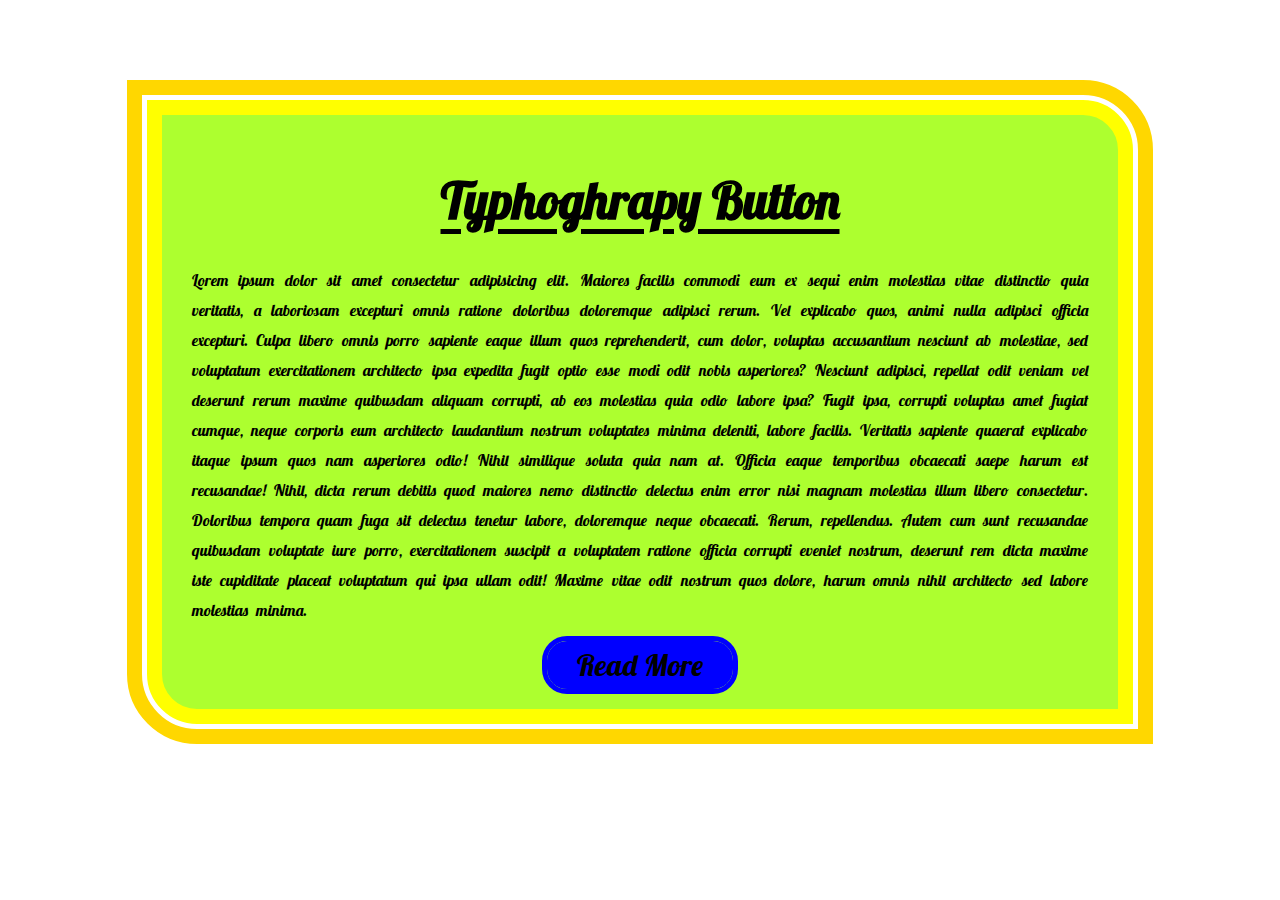
<file: index.html>
<!DOCTYPE html>
<html lang="en">
<head>
    <meta charset="UTF-8">
    <meta http-equiv="X-UA-Compatible" content="IE=edge">
    <meta name="viewport" content="width=device-width, initial-scale=1.0">
    <title>Card</title>
    <link rel="shortcut icon" href="https://img.icons8.com/doodle/48/null/bank-cards.png" type="image/x-icon">
    <!-- custon css link -->
    <link rel="stylesheet" href="style.css">
    <!-- google font link -->
    <link rel="preconnect" href="https://fonts.googleapis.com">
    <link rel="preconnect" href="https://fonts.gstatic.com" crossorigin>
    <link href="https://fonts.googleapis.com/css2?family=IBM+Plex+Mono&family=IBM+Plex+Sans:wght@100;400;700&family=Lobster&display=swap" rel="stylesheet">

</head>
<body>
    <div class="container">
       <h1>Typhoghrapy Button</h1>
       <p>Lorem ipsum dolor sit amet consectetur adipisicing elit. Maiores facilis commodi eum ex sequi enim molestias vitae distinctio quia veritatis, a laboriosam excepturi omnis ratione doloribus doloremque adipisci rerum. Vel explicabo quos, animi nulla adipisci officia excepturi. Culpa libero omnis porro sapiente eaque illum quos reprehenderit, cum dolor, voluptas accusantium nesciunt ab molestiae, sed voluptatum exercitationem architecto ipsa expedita fugit optio esse modi odit nobis asperiores? Nesciunt adipisci, repellat odit veniam vel deserunt rerum maxime quibusdam aliquam corrupti, ab eos molestias quia odio labore ipsa? Fugit ipsa, corrupti voluptas amet fugiat cumque, neque corporis eum architecto laudantium nostrum voluptates minima deleniti, labore facilis. Veritatis sapiente quaerat explicabo itaque ipsum quos nam asperiores odio! Nihil similique soluta quia nam at. Officia eaque temporibus obcaecati saepe harum est recusandae! Nihil, dicta rerum debitis quod maiores nemo distinctio delectus enim error nisi magnam molestias illum libero consectetur. Doloribus tempora quam fuga sit delectus tenetur labore, doloremque neque obcaecati. Rerum, repellendus. Autem cum sunt recusandae quibusdam voluptate iure porro, exercitationem suscipit a voluptatem ratione officia corrupti eveniet nostrum, deserunt rem dicta maxime iste cupiditate placeat voluptatum qui ipsa ullam odit! Maxime vitae odit nostrum quos dolore, harum omnis nihil architecto sed labore molestias minima.</p>
       <div class="btn">
            <a href="#">Read More</a>
       </div>
    </div>
</body>
</html>
</file>
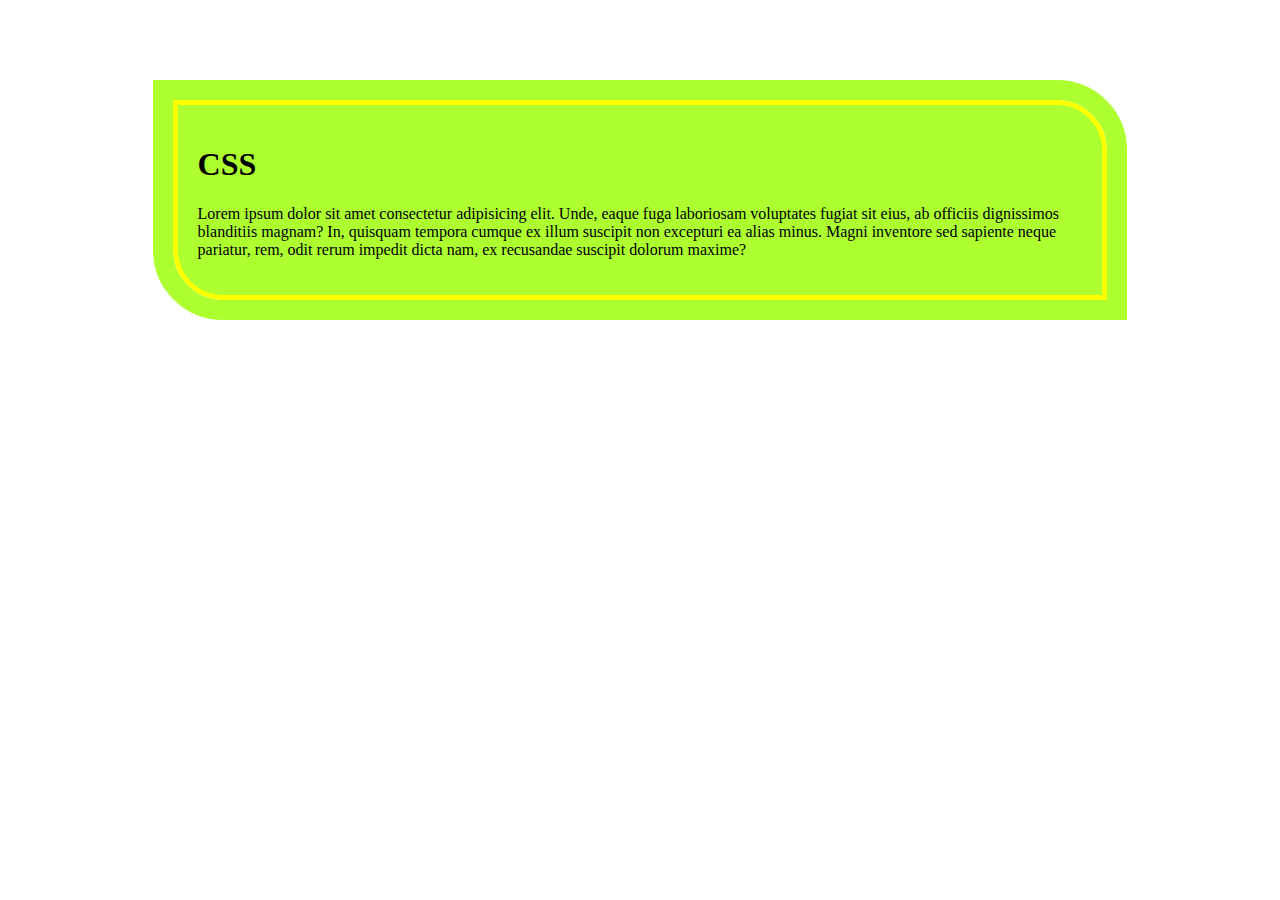
<file: basic.html>
<!DOCTYPE html>
<html lang="en">
<head>
    <meta charset="UTF-8">
    <meta http-equiv="X-UA-Compatible" content="IE=edge">
    <meta name="viewport" content="width=device-width, initial-scale=1.0">
    <title>button</title>
    <style>
        .container{
            background-color: greenyellow;
            width: 70%;
            margin: 100px auto;
            padding: 20px;
            border: 5px solid yellow;
            border-radius: 00px 50px 00px 50px;
            outline: 20px solid greenyellow;
            outline-offset: 0px;
        }
    </style>
</head>
<body>
    

    <div class="container">
        <h1>CSS</h1>
        <p>Lorem ipsum dolor sit amet consectetur adipisicing elit. Unde, eaque fuga laboriosam voluptates fugiat sit eius, ab officiis dignissimos blanditiis magnam? In, quisquam tempora cumque ex illum suscipit non excepturi ea alias minus. Magni inventore sed sapiente neque pariatur, rem, odit rerum impedit dicta nam, ex recusandae suscipit dolorum maxime?</p>
    </div>
























</body>
</html>
</file>
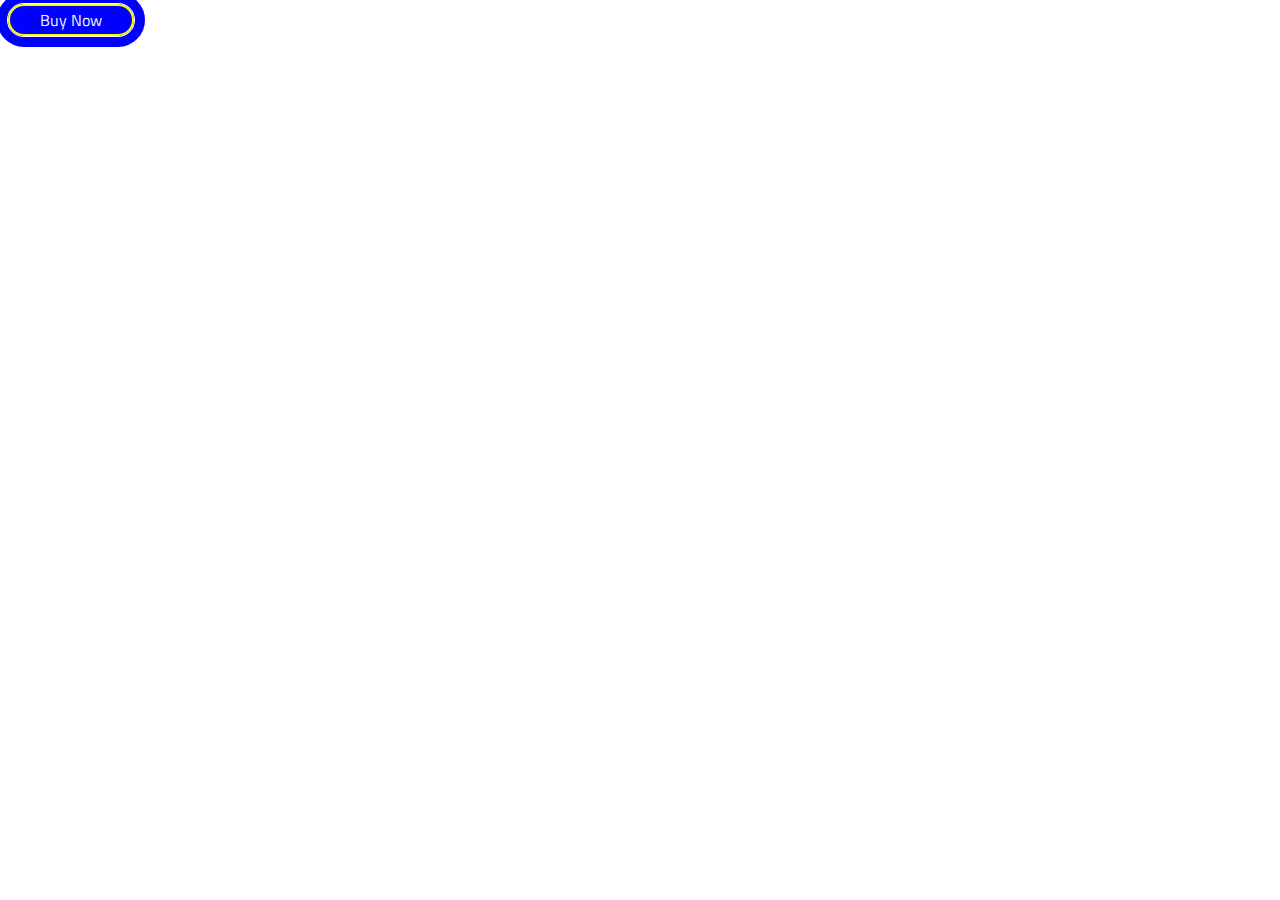
<file: btn.html>
<!DOCTYPE html>
<html lang="en">
<head>
    <meta charset="UTF-8">
    <meta http-equiv="X-UA-Compatible" content="IE=edge">
    <meta name="viewport" content="width=device-width, initial-scale=1.0">
    <title>button</title>
    <!-- google font link -->
    <link rel="stylesheet" href="btn.css">
    <link rel="preconnect" href="https://fonts.googleapis.com">
    <link rel="preconnect" href="https://fonts.gstatic.com" crossorigin>
    <link href="https://fonts.googleapis.com/css2?family=IBM+Plex+Mono&family=IBM+Plex+Sans:wght@100;400;700&family=Roboto+Slab:wght@100;300;400;900&family=Titillium+Web:ital,wght@0,200;0,300;0,400;0,600;0,700;0,900;1,200;1,300;1,400;1,600;1,700&display=swap" rel="stylesheet">

</head>
<body>
    <a href="">Buy Now</a>
</body>
</html>
</file>
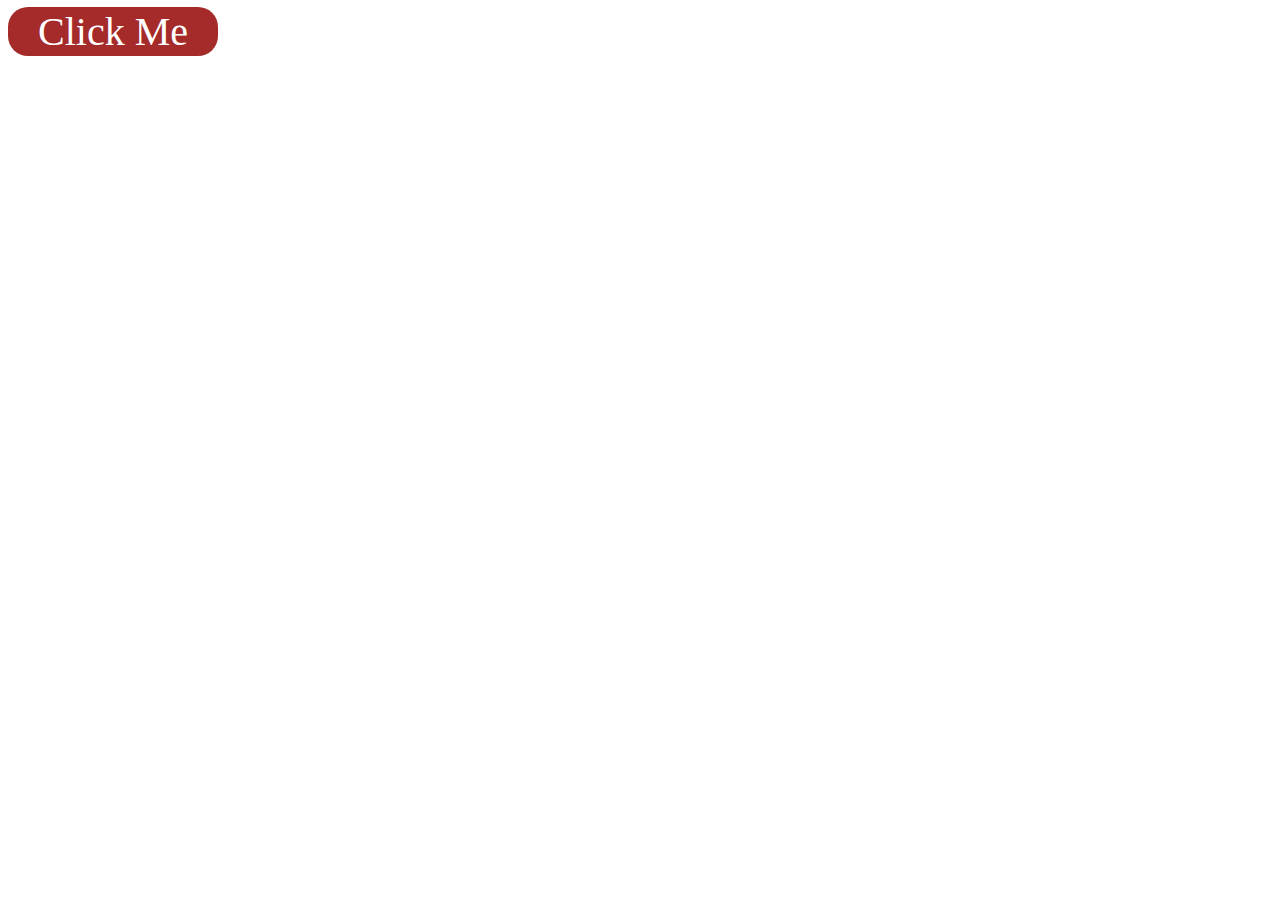
<file: link.html>
<!DOCTYPE html>
<html lang="en">
<head>
    <meta charset="UTF-8">
    <meta http-equiv="X-UA-Compatible" content="IE=edge">
    <meta name="viewport" content="width=device-width, initial-scale=1.0">
    <title>button</title>

    <style>
        a:link,
        a:visited{
            text-decoration: none;
            background-color: brown;
            color: white;
            padding: 2px 30px;
            font-size: 40px;
            border-radius: 20px;
        }

        a:hover{
            background-color: blueviolet;
        }

    </style>

</head>
<body>

    <a href="#">Click Me</a>
    
</body>
</html>
</file>
<file: style.css>
body{
    font-family: 'IBM Plex Mono', monospace;
    font-family: 'IBM Plex Sans', sans-serif;
    font-family: 'Lobster', cursive;
    margin: 0;
    padding: 0;
    scroll-behavior: smooth;
}
.container{
    background-color: greenyellow;
    color: black;
    padding: 20px 30px;
    width: 70%;
    margin: 100px auto;
    border: 15px solid yellow;
    border-radius: 0px 50px 0px 50px;
    outline: 15px solid gold;
    outline-offset: 5px;
    text-align: center;
}
h1{
    font-size: 50px;
    /* border-bottom: 4px solid black; */
    text-decoration: underline;
    text-underline-offset:10px;
}
p{
    text-align: justify;
    line-height: 30px;
    word-spacing: 5px;
}
.btn 
a:link,
a:visited{
    text-decoration: none;
    color: black;
    background-color:blue ;
    padding: 5px 30px;
    display: inline-block;
    border-radius: 20px;
    font-size: 30px;
    outline: 5px solid blue;
}
a:hover{
    background-color: brown;
    outline:5px solid green;
}
a:active{ 
    background-color: blueviolet;
}
</file>
<file: btn.css>
body{
    font-family: 'IBM Plex Mono', monospace;
    font-family: 'IBM Plex Sans', sans-serif;
    font-family: 'Roboto Slab', serif;
    font-family: 'Titillium Web', sans-serif;
}
a:link,
a:visited{
    text-decoration: none;
    background-color: blue;
    color: aliceblue;
    padding: 2px 30px;
    border: 2px solid yellow;
    border-radius: 20px;
    outline: 10px solid blue;
    outline-offset: 1px;
}
a:hover{
    background-color: chartreuse;
    color: black;
    outline: 10px solid chartreuse;
}
a:active{
    background-color: darkgreen;
}
</file>
